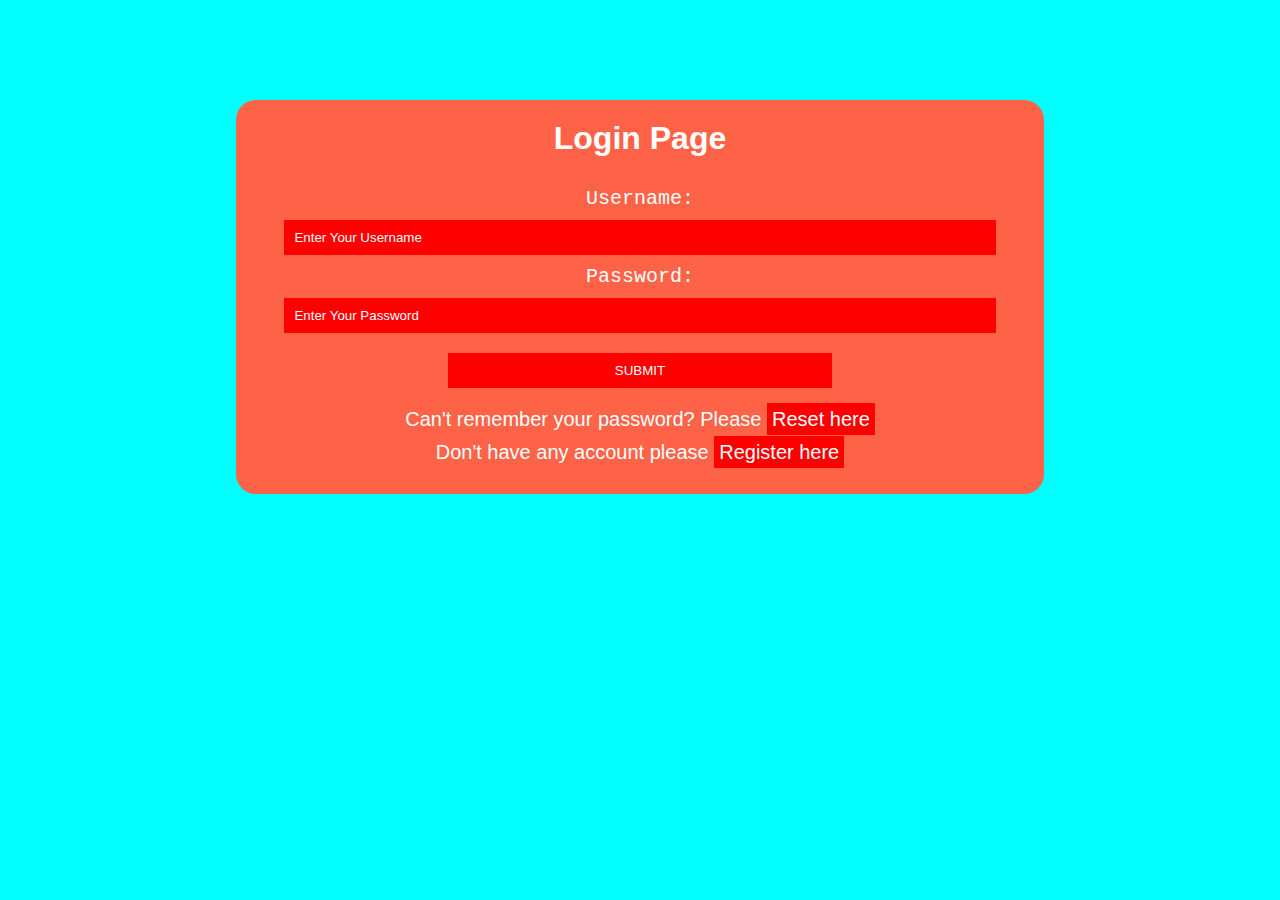
<file: index.html>
<!DOCTYPE html>
<html lang="en">
<head>
    <meta charset="UTF-8">
    <meta name="viewport" content="width=device-width, initial-scale=1.0">
    <link rel="stylesheet" href="css/style.css">
    <title>Login Page</title>
</head>
<body>
    <div id="admin-box">
        <h1 class="heading">Login Page</h1>
    <form>
        <label for="Username" class="heading">Username:</label>
        <input type="text" name="Username" placeholder="Enter Your Username">
        <label for="Password">Password:</label>
        <input type="password" name="password" placeholder="Enter Your Password">
        <input type="Submit">
    </form>

    <p>Can't remember your password? Please <a href="Page/reset.html">Reset here</a></p>
    <p>Don't have any account please <a href="Page/register.html">Register here</a></p>
    </div>
</body>
</html>
</file>
<file: css/style.css>
/* Universal selector */
*{
    margin: 0;
    padding: 0;
    border: 0;
    text-decoration: 0;
    outline: 0;
}
/* Element selector */
body{
    background-color:aqua;
}
#admin-box{
    background-color: tomato;
    text-align: center;
    width: 60%;
    margin:100px auto;
    padding: 20px;
    border-radius: 20px;
    color: white;
}
/* decending selector */
#admin-box h1{
    font-family: Arial, Helvetica, sans-serif;
    margin-bottom: 20px;
}
form{
    margin-bottom: 20px;
}
input, label{
   display: block;
    width: 90%;
    margin: auto;
    padding: 10px;
}
label{
    font-size: 20px;
    font-family: 'Courier New', Courier, monospace;
}
input{
    background-color: red;
}
/* psudo class */
input:focus{
    background-color: white;
    color: red;
}
/* psudo element */
input::placeholder{
    color: white;
}
input[type="Submit"]{
    margin-top: 20px;
    width: 50%;
    color: white;
    text-transform: uppercase;
    transition: ease-in-out 0.8s;
}
input[type="Submit"]:hover{
    background-color: white;
    color: blue;
}
p{
    font-size: 20px;
    font-family: Arial, Helvetica, sans-serif;
    margin: 10px 0px;
}
p a{
    background-color: red;
    color: white;
    padding: 5px;
    transition: ease-in-out 0.8s;
}
p a:hover{
    color: green;
}
</file>
